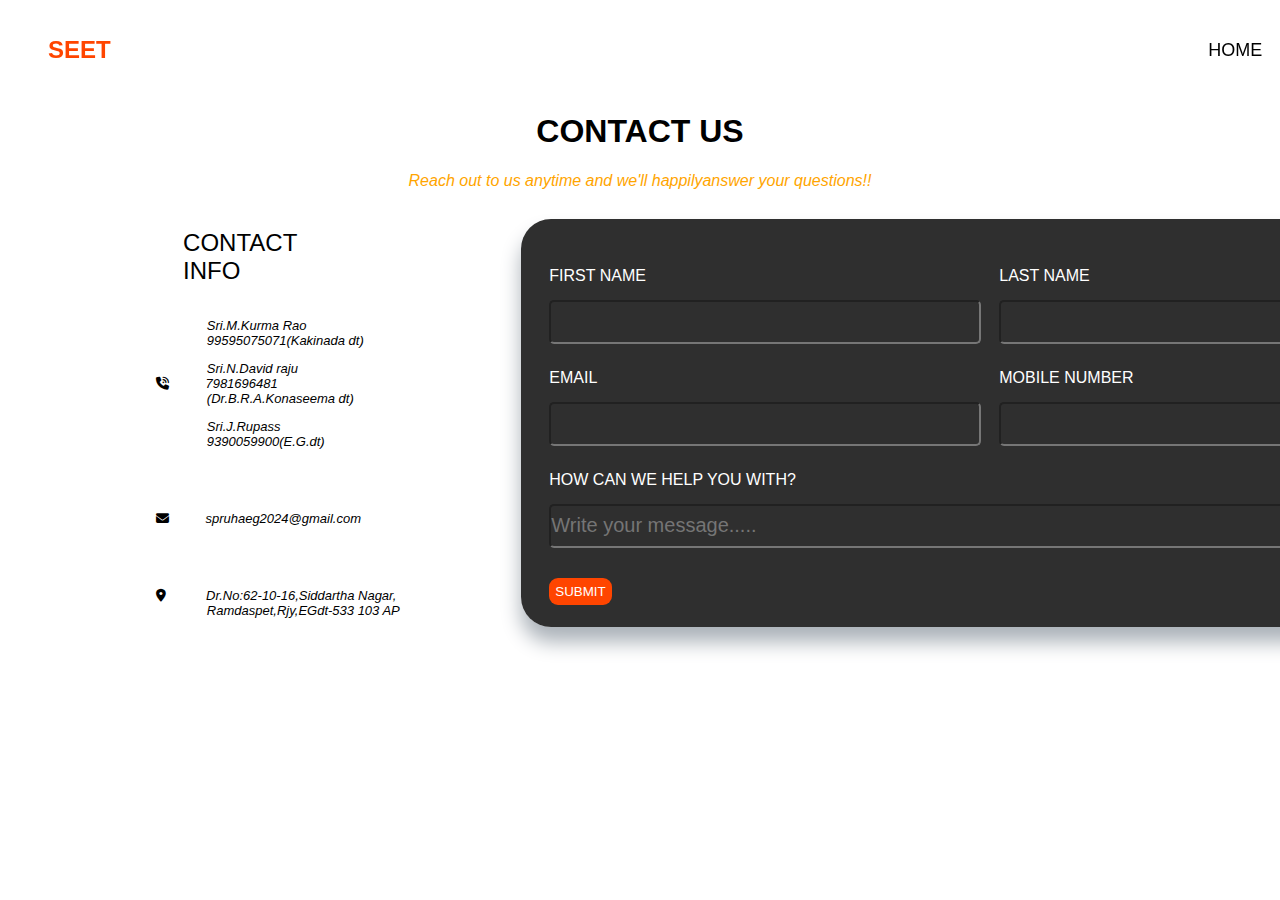
<file: contact.html>
<!DOCTYPE html>
<html lang="en">
<head>
    <meta charset="UTF-8">
    <meta name="viewport" content="width=device-width, initial-scale=1.0">
    <link rel="stylesheet" href="style.css">
    <link rel="stylesheet" href="https://cdnjs.cloudflare.com/ajax/libs/font-awesome/6.2.0/css/all.min.css">
    <link rel="icon" href="spruhalogo.JPG">
    <title>CONTACT US</title>
</head>
<body>
    <div>
        <nav class="navbar">
         <ul class="nav-list">
            <li><b style="color: orangered; font-size: 24px;">SEET</b></li>
            <li style="margin-left:400% ; margin-right: 30%; margin-top: 4px;"><a href="index.html">HOME</a></li>
            <li style="margin-right: 30%; margin-top: 4px; color: orangered; cursor: pointer;">CONTACT</li>
            <li style=" margin-top: 4px;"><a href="">ENROLL</a></li>
        </ul>
        </nav>
    </div>
 
<div class="contactus">
    <div class="contactus1">
        <h1><b>CONTACT US</b></h1>
        
    </div>
    <div class="contactus2">
        <i>Reach out to us anytime and we'll happilyanswer your questions!!</i>
    </div>
</div>
<div class="maincoc">
<div class="cbox">
<div class="contactinfo">
    <p id="con">CONTACT INFO</p>
</div>
<div class="info">
      <pre><p><i>              Sri.M.Kurma Rao<br>              99595075071(Kakinada dt)</p><p>              Sri.N.David raju<br><i class="fa-solid fa-phone-volume"></i>          7981696481<br>              (Dr.B.R.A.Konaseema dt)</p><p>              Sri.J.Rupass<br>              9390059900(E.G.dt)</p>
<br><p><i class="fa-solid fa-envelope"></i>          spruhaeg2024@gmail.com</i></p><br>
<p><i><i class="fa-solid fa-location-dot"></i>           Dr.No:62-10-16,Siddartha Nagar,
              Ramdaspet,Rjy,EGdt-533 103 AP</i></p></pre>
</div>
</div>
<div class="body1">
    <div class="formcontent">
    <div class="container">
        <form action="https://formsubmit.co/8de788782b7f08ce13db9ee5d6b707f0" method="POST" target="_blank">
            <div class="content">
                
                <div class="input-box">
                    <label for="name">FIRST NAME</label>
                    <input type="text" name="FIRST NAME" required class="ipbox">
                </div>

                <div class="input-box">
                    <label for="name">LAST NAME</label>
                    <input type="text" name="LAST NAME" required class="ipbox">
                </div>

                <div class="input-box">
                    <label for="email">EMAIL</label>
                    <input type="email" name="EMAIL" required class="ipbox">
                </div>

                <div class="input-box">
                    <label for="number">MOBILE NUMBER</label>
                    <input type="number" name="MOBILE" required class="ipbox">
                </div>
                <div class="input-box" id="message">
                    <label for="message">HOW CAN WE HELP YOU WITH?</label>
                    <input type="text" name="MESSAGE" required placeholder="Write your message....." class="ipbox">
                   
                </div>
                <div>
                    <button type="submit" style="cursor: pointer;">SUBMIT</button>
                </div>

            </div>
        </form>
     </div>  
    </div> 
</div>   
</div>
</body>
</html>
</file>
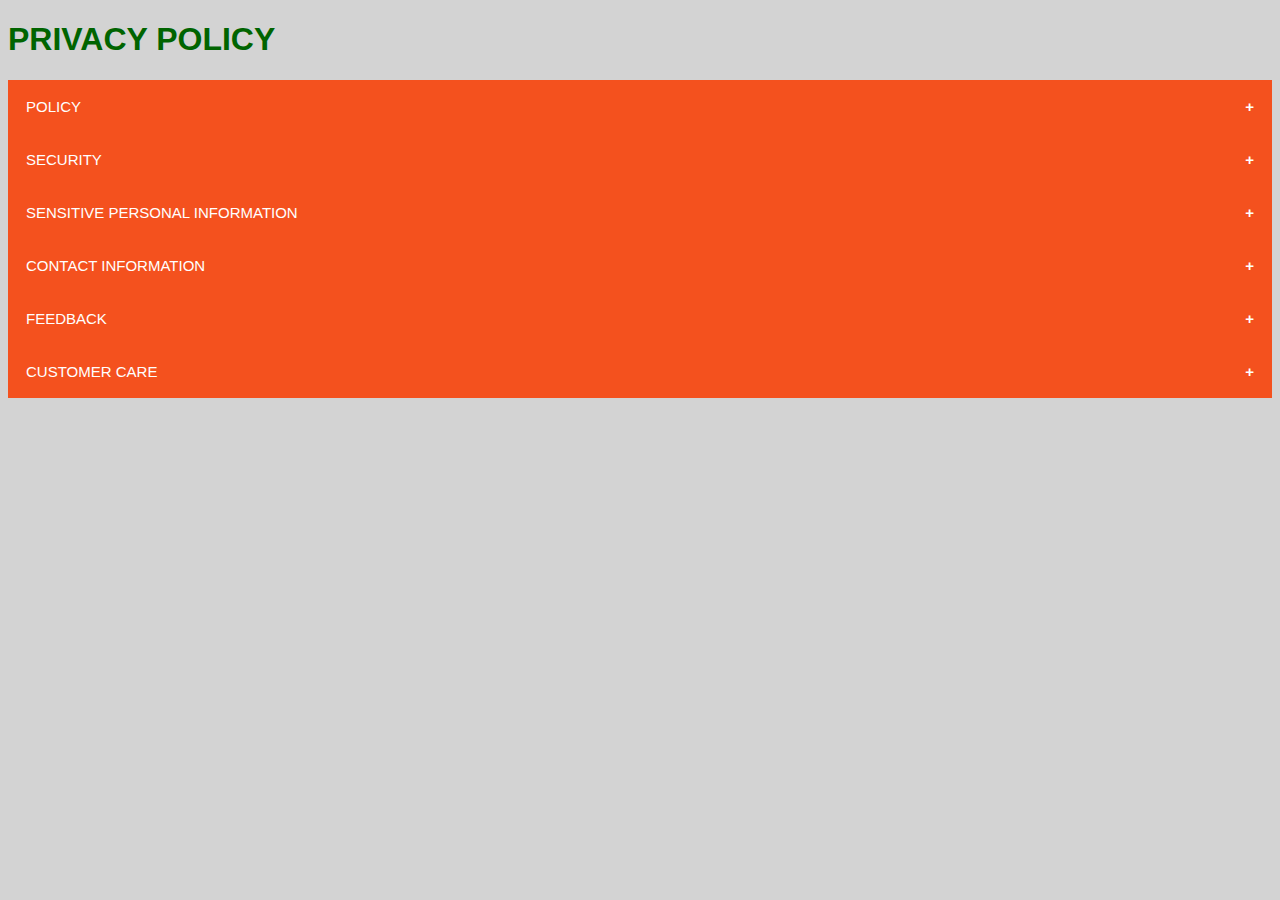
<file: policies.html>
<!DOCTYPE html>
<html lang="en">
<head>
    <meta charset="UTF-8">
    <meta name="viewport" content="width=device-width, initial-scale=1.0">
    <title>Document</title>
    <style>
        body{
           background-color: lightgrey;
        }
        .collapsible {
        background-color: #f4511e;
        color: white;
        cursor: pointer;
        padding: 18px;
        width: 100%;
        border: none;
        text-align: left;
        outline: none;
        font-size: 15px;
      }
      
      .active, .collapsible:hover {
        background-color: #e64a19;
      }
      
      .collapsible:after {
        content: '\002B';
        color: white;
        font-weight: bold;
        float: right;
        margin-left: 5px;
      }
      
      .active:after {
        content: "\2212";
      }
      
      .content {
        padding: 0 18px;
        max-height: 0;
        overflow: hidden;
        transition: max-height 0.2s ease-out;
        background-color: #f1f1f1;
      }
      h1{
          color:darkgreen;
          font-family:Arial, Helvetica, sans-serif;
      }
    </style>
    
</head>
<body>
    <h1>PRIVACY POLICY</h1>
    <button class="collapsible">POLICY</button>
    <div class="content">
    <p> We value your trust. In order to honour that trust, STRIVEN adheres to ethical standards in gathering, using, and safeguarding any information you provide.
       <p>This privacy policy governs your use of the application 'Striven', www. Striven.in ('Website') and the other associated products, websites and services managed by the Company. </p> 
    </p><p>Please read this privacy policy ('Policy') carefully before using the Application, Website, our services and products, along with the Terms of Use ('ToU') provided on the Website.
        <p>Your use of the Website or services in connection with Striven, will be monitored by striven.
        If you do not agree with the terms of this Policy, do not use the Website, Application our products or avail any of our Services.</p>
    </div>
    <button class="collapsible">SECURITY</button>
    <div class="content">
    <p> We are concerned about safeguarding the confidentiality of your Information.</p><p> We provide physical, electronic, and procedural safeguards to protect Information we process and maintain. For example, we limit access to this Information to authorized employees only who need to know that information in order to operate, develop or improve our Application/Services/products/Website.</p><p> Please be aware that, although we endeavor to provide reasonable security for information we process and maintain, no security system can prevent all potential security breaches.
    </p>
</div>
<button class="collapsible">SENSITIVE PERSONAL INFORMATION</button>
<div class="content">
<p>There may be circumstances where we collect sensitive personal information, that you chose to share with us, pertaining to any medical conditions or disabilities you may be affected by.</p><p> This information would only be relevant if you feel it might affect your ability to study on one of our courses. </p><p>These would be to ensure we meet any accessibility requirements you may have, and to ensure equal opportunities for all our students.</p>
</div>
<button class="collapsible">CONTACT INFORMATION</button>
<div class="content">
<p>If you have any questions about this policy, please email us at <a href="mailto:striven.privateltd@gmail.com">Striven.privateltd@gmail.com</a></p>
</div>
<button class="collapsible">FEEDBACK</button>
<div class="content">
    <p>Any feedback You provide with respect to the Application shall be deemed to be non-confidential. The Application shall be free to use such information on an unrestricted basis. Further, by submitting the feedback, You represent and warrant that</p>    
    <ol>
        <li>Your feedback does not contain confidential or proprietary information of You or of third parties;</li>
        <li>the Company is not under any obligation of confidentiality, express or implied, with respect to the feedback;</li>
        <li>the Application may have something similar to the feedback already under consideration or in development; and</li>
        <li>You are not entitled to any compensation or reimbursement of any kind from the Company for the feedback under any circumstances, unless specified.</li>
    </ol>
    <p>
        Under no circumstances shall the Company be held responsible in any manner for any content provided by other users even such content is offensive, hurtful or offensive. Please exercise caution while accessing the Application.
    </p>
</div>
<button class="collapsible">CUSTOMER CARE</button>
<div class="content">
    <p>We make all best endeavors to provide You with a pleasant experience. In the unlikely event that You face any issues, please contact us at <a href="mailto:striven.privateltd@gmail.com">Striven.privateltd@gmail.com</a>.</p>
     
</div>


   <script>
var coll = document.getElementsByClassName("collapsible");
var i;

for (i = 0; i < coll.length; i++) {
  coll[i].addEventListener("click", function() {
    this.classList.toggle("active");
    var content = this.nextElementSibling;
    if (content.style.maxHeight){
      content.style.maxHeight = null;
    } else {
      content.style.maxHeight = content.scrollHeight + "px";
    } 
  });
}
</script>
 
</body>
</html>
</file>
<file: style.css>
*{
    font-family: 'Franklin Gothic Medium', 'Arial Narrow', Arial, sans-serif;
}
.navbar{
    display: flex;
    position: sticky;
    top: 0px;
   background-size: cover;
   justify-content: space-between;
   padding: 10px 0px;  
}
.nav-list{
    list-style: none;
    display: flex;
    font-size: 18px;
    
}
.nav-list a{
    text-decoration: none;
    color: black;
    transition: color 0.3s ease-in-out
    
}
.nav-list a:hover{
    color: orangered;
}
.formcontent{
    font-family: sans-serif;
}

.container{
    margin-top: 2%;
    padding: 28px;
    box-shadow: 0 15px 20px #ABB2B9;
    background-color: rgba(0, 0, 0, 0.815);
    color: white;
    border-radius: 30px;
    padding-bottom: 2px;
    margin-left:15%;
    margin-right: 0px;
    display: flex block inline ;
    width: 100vh;
    
}
h2{
    font-size: 26px;
    font-weight: 600;
    text-align: left;
    color: #2f4f4f;
    padding-bottom: 8px ;
    border-bottom: 1px solid silver;
}
.content{
    display: flex;
    flex-wrap: wrap;
    justify-content: space-between;
    padding:20px 0 ;
}
.input-box{
    font-family: sans-serif;
    display: flex;
    flex-wrap: wrap;
    width: 50%;
    padding-bottom: 15px;
    border-bottom: white;
    margin-bottom: 10px; 
}
.input-box:nth-child(2n){
    justify-content: left;
}
.input-box input{
    height: 40px;
    width: 95%;
    color: white;
    padding: 0 0;
    border-radius: 5px;
    outline: none;
    font-size: 20px; 
}
#message{
    width: 100%;
}
button{
    background-color: orangered;
    border: none;
    color: white;
    padding: 5px;
    border-radius: 9px;
    padding: 6px;
    margin-top: 5px;
}
.ipbox{
    background-color: rgba(0, 0, 0, 0);
    margin-top: 15px;
}
.contactus1{
    display: flex;
    border: none;
    justify-content: center;
    color: black;
   
}
.contactus2{
    display: flex;
    border: none;
    justify-content: center;
    color: orange;
    padding-bottom: 4px;
}
.contactinfo{
    border: none;
    display: flex block;
    width: 50%;
    padding-left: 8%;
    height: min-content;
    margin-bottom: 0%;
    color: black;
    margin-left: 12%; 
    padding-top: 2%;   
}
.info{
    border: none;
    height: min-content;
    width: min-content;
    padding-top: 2%;
}
#con{
    font-size: 24px;
    margin-bottom: 10%;
   
}
p{
    font-size:13px ;
}
.cbox{
    display: flex block ;
    margin: 0%;
    border: none;
    flex-direction: column;
    color: yellow;
    width: 30%;
    padding-left: 10%;
}
.cbox .info{
    color: black;
    margin-left: 9%;
    margin-top: 0%;
}
.maincoc{
    display: flex;
    margin-top: 6px;
    margin-bottom: 0px;
    padding-bottom: 0px;
}
</file>
